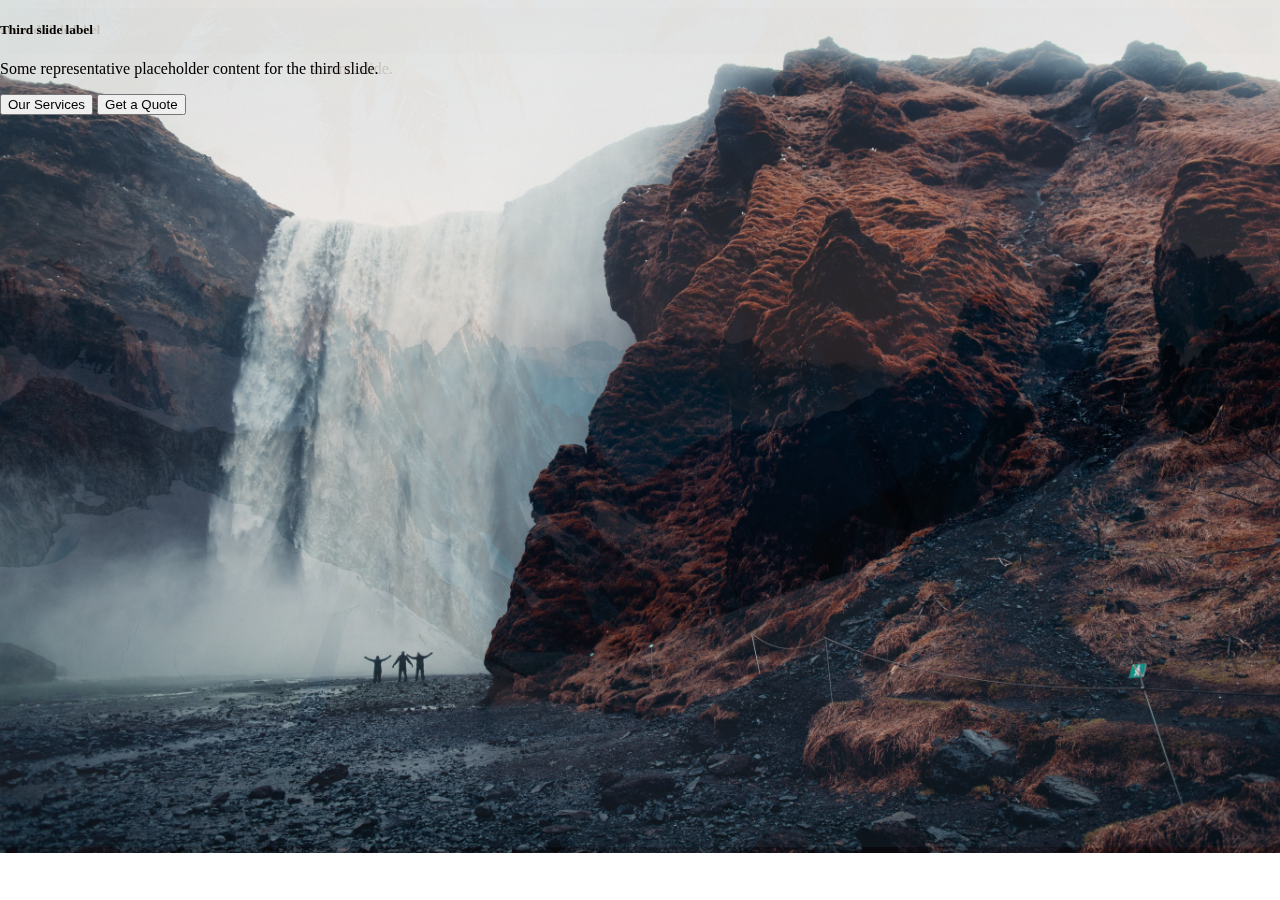
<file: Week 1/home.html>
<!DOCTYPE html>
<html lang="en">
<head>
    <link rel="stylesheet" href="style.css"> 
    <link href="https://cdn.jsdelivr.net/npm/bootstrap@5.0.2/dist/css/bootstrap.min.css" rel="stylesheet" integrity="sha384-EVSTQN3/azprG1Anm3QDgpJLIm9Nao0Yz1ztcQTwFspd3yD65VohhpuuCOmLASjC" crossorigin="anonymous">

    <meta charset="UTF-8">
    <meta http-equiv="X-UA-Compatible" content="IE=edge">
    <meta name="viewport" content="width=device-width, initial-scale=1.0">
    <title>Document</title>
</head>
<body>
    <navbar>
        <ul>
          <li><a class="active" href="home.html">Home</a></li>
          <li><a href="register.html">Register</a></li>
          <li><a href="#contact">Contact</a></li>
          <li><a href="#about">About</a></li>
        </ul>

      </navbar>
      <div id="carouselExampleCaptions" class="carousel slide" data-bs-ride="carousel">
      
        <div class="carousel-indicators">
          <button type="button" data-bs-target="#carouselExampleCaptions" data-bs-slide-to="0" class="active" aria-current="true" aria-label="Slide 1"></button>
          <button type="button" data-bs-target="#carouselExampleCaptions" data-bs-slide-to="1" aria-label="Slide 2"></button>
          <button type="button" data-bs-target="#carouselExampleCaptions" data-bs-slide-to="2" aria-label="Slide 3"></button>
        </div>
        <div class="carousel-inner">
          <div class="carousel-item active">
            <img src="images/pexels-asad-photo-maldives-3293148.jpg" class="d-block w-100 car-images" alt="...">
            <div class="carousel-caption d-none d-md-block">
              <h5>First slide label</h5>
              <p>Some representative placeholder content for the first slide.</p>
                
              <div class="slider-btn">
                <button class="btn btn-1">Our Services</button>
                <button class="btn btn-2">Get a Quote</button>
              </div>
            
            
            </div>
          </div>
          <div class="carousel-item">
            <img src="images/pexels-francesco-ungaro-2835436.jpg" class="d-block w-100 car-images" alt="...">
            <div class="carousel-caption d-none d-md-block">
              <h5>Second slide label</h5>
              <p>Some representative placeholder content for the second slide.</p>
              <div class="slider-btn">
                <button class="btn btn-1">Our Services</button>
                <button class="btn btn-2">Get a Quote</button>
              </div>
            
            
            </div>
          </div>
          <div class="carousel-item">
            <img src="images/pexels-sam-kolder-2387873.jpg" class="d-block w-100 car-images" alt="...">
            <div class="carousel-caption d-none d-md-block">
              <h5>Third slide label</h5>
              <p>Some representative placeholder content for the third slide.</p>
              <div class="slider-btn">
                <button class="btn btn-1">Our Services</button>
                <button class="btn btn-2">Get a Quote</button>
              </div>
            
            </div>
          </div>
        </div>
        <button class="carousel-control-prev" type="button" data-bs-target="#carouselExampleCaptions" data-bs-slide="prev">
          <span class="carousel-control-prev-icon" aria-hidden="true"></span>
          <span class="visually-hidden">Previous</span>
        </button>
        <button class="carousel-control-next" type="button" data-bs-target="#carouselExampleCaptions" data-bs-slide="next">
          <span class="carousel-control-next-icon" aria-hidden="true"></span>
          <span class="visually-hidden">Next</span>
        </button>
      </div>
      <script src="https://cdn.jsdelivr.net/npm/@popperjs/core@2.9.2/dist/umd/popper.min.js" integrity="sha384-IQsoLXl5PILFhosVNubq5LC7Qb9DXgDA9i+tQ8Zj3iwWAwPtgFTxbJ8NT4GN1R8p" crossorigin="anonymous"></script>
<script src="https://cdn.jsdelivr.net/npm/bootstrap@5.0.2/dist/js/bootstrap.min.js" integrity="sha384-cVKIPhGWiC2Al4u+LWgxfKTRIcfu0JTxR+EQDz/bgldoEyl4H0zUF0QKbrJ0EcQF" crossorigin="anonymous"></script>

</body>
</html>
</file>
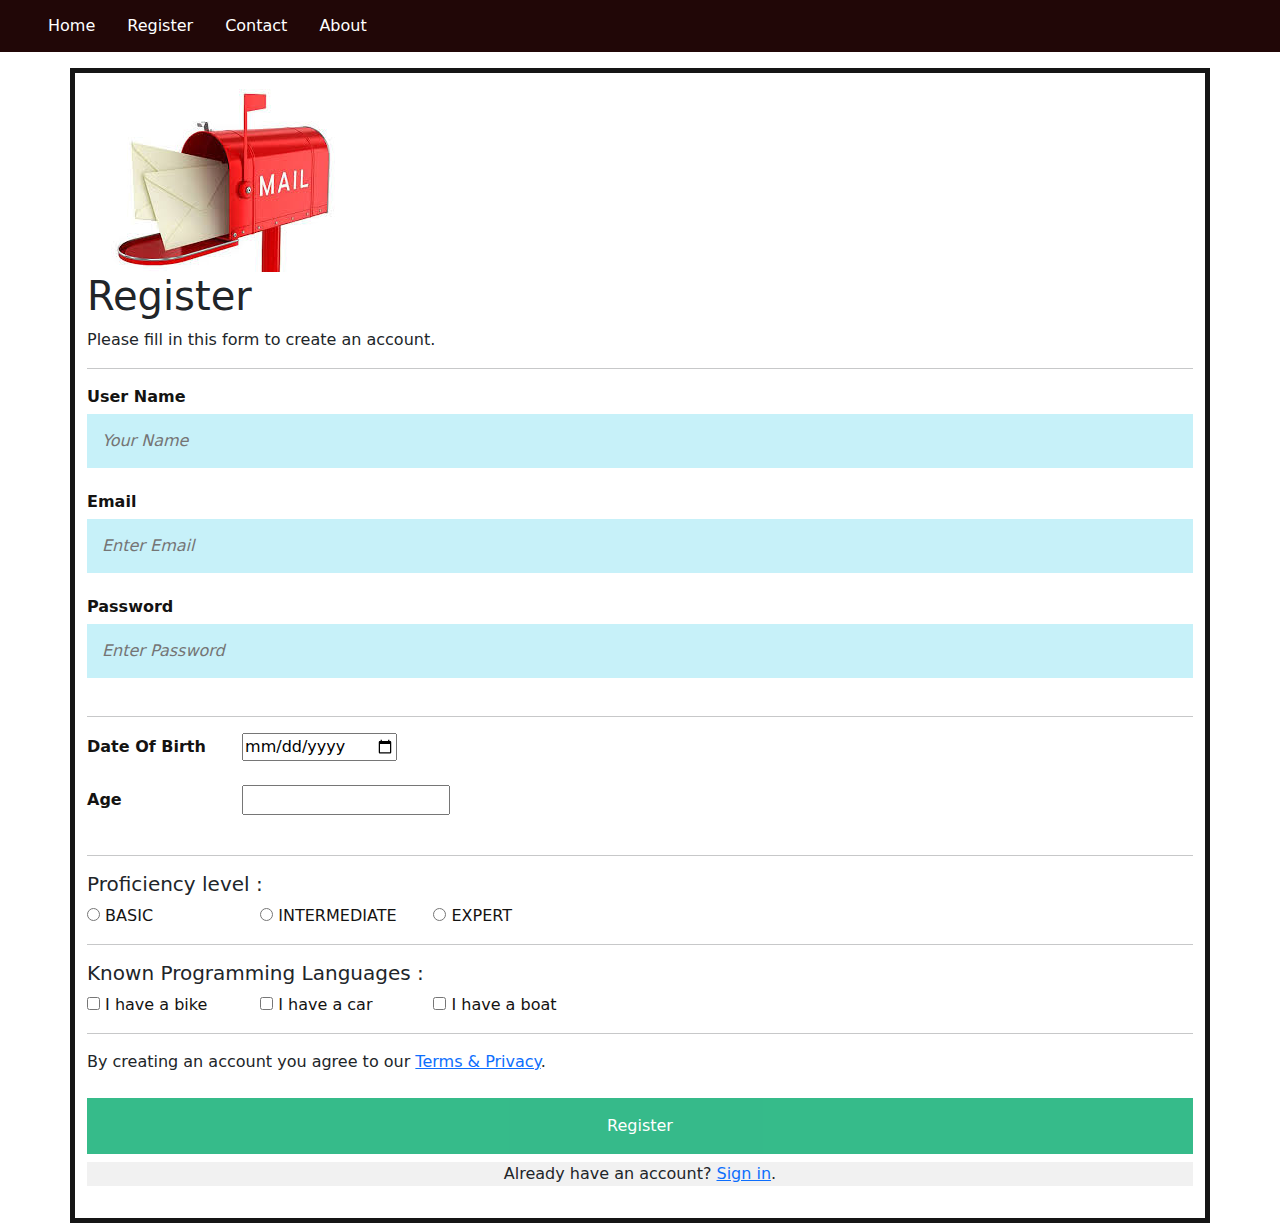
<file: Week 1/register.html>
<!DOCTYPE html>
<html lang="en">
<head>
    <link rel="stylesheet" href="style.css"> 
    <link href="https://cdn.jsdelivr.net/npm/bootstrap@5.1.3/dist/css/bootstrap.min.css" rel="stylesheet">

    <meta charset="UTF-8">
    <meta http-equiv="X-UA-Compatible" content="IE=edge">
    <meta name="viewport" content="width=device-width, initial-scale=1.0">
    <title>Document</title>
</head>
<body>
    <form action="#">
      
        <navbar>
          <ul>
            <li><a class="active" href="home.html">Home</a></li>
            <li><a href="register.html">Register</a></li>
            <li><a href="#contact">Contact</a></li>
            <li><a href="#about">About</a></li>
          </ul>

        </navbar>
        <div class="container  ">
          <img src="images/mail.jfif" class="img-fluid" alt="Responsive image">
        <header class="card-header">
         
        
          <h1>Register</h1>
          <p>Please fill in this form to create an account.</p>
        </header>
          <hr>

          <label for="username"><b>User Name</b></label>
          <input type="text" placeholder="Your Name" name="username" id="username" required>
      
          <label for="email"><b>Email</b></label>
          <input type="email" placeholder="Enter Email" name="email" id="email" required>
      
          <label for="psw"><b>Password</b></label>
          <input type="password" placeholder="Enter Password" name="psw" id="psw" required>
      
          <hr>
          <label for="birthday"><b>Date Of Birth</b></label>
          <input type="date" id="birthday" name="birthday"><br><br>
          <label for="age"><b>Age </b></label>
          <input type="number" id="age" name="age"><br><br>
          <hr>
          <p class="h5">Proficiency level :</p>
          <input type="radio" id="basic" name="proficiency" value="basic">
          <label for="basic">BASIC</label>
          <input type="radio" id="intermediate" name="proficiency" value="intermediate">
          <label for="intermediate">INTERMEDIATE</label>
          <input type="radio" id="expert" name="proficiency" value="expert">
          <label for="expert">EXPERT</label>

          <hr>

          <p class="h5">Known Programming Languages :</p>
          <input type="checkbox" id="C++" name="C++" value=" C++ ">
          <label for="C++"> I have a bike</label>
          <input type="Checkbox" id="Python" name="Python" value=" Python ">
          <label for="Python"> I have a car</label>
          <input type="checkbox" id="Java" name="Java" value=" Java ">
          <label for="Java"> I have a boat</label>

          <hr>
          <input type="hidden" id="postId" name="postId" value="34657">
      
          <p>By creating an account you agree to our <a href="#">Terms & Privacy</a>.</p>
          <button type="submit" class="registerbtn">Register</button>
        
        
        <footer>
        <div class="signin">
          <p>Already have an account? <a href="#">Sign in</a>.</p>
        </div>
        </footer>
      </div>
      </form>
</body>
</html>
</file>
<file: Week 1/style.css>
* {box-sizing: border-box}



/* Add padding to containers */
.container {
  padding: 16px;
  border: 5px solid rgb(21, 21, 21) ;     
}

/* nav-bar   */
navbar{
  z-index: 100;
}
ul {
  list-style-type: none;
  margin: 0;
  padding: 0;
  overflow: hidden;
  background-color: rgb(33, 7, 7);
  
}

li {
  float: left;
}

li a {
  display: block;
  color: white;
  text-align: center;
  padding: 14px 16px;
  text-decoration: none;
}

li a:hover {
  background-color: #111;
  text-decoration: none;
  color: #f1f1f1;
}

/* Full-width input fields */
input[type=text], input[type=password], input[type=email]{
  width: 100%;
  padding: 15px;
  margin: 5px 0 22px 0;
  display: inline-block;
  border: none;
  background-color: rgb(199, 241, 249);
  font-size: 2 rem;
  font-style:oblique;
}

input[type=text]:focus, input[type=password], input[type=email], input[type=date]:focus {
  background-color: rgb(199, 241, 249);
  outline: none;
}

/* Overwrite default styles of hr */
hr {
  border: 1px solid #f1f1f1;
  margin-bottom: 25px;
}

/* Set a style for the submit/register button */
.registerbtn {
  background-color: #04AA6D;
  color: white;
  padding: 16px 20px;
  margin: 8px 0;
  border: none;
  cursor: pointer;
  width: 100%;
  opacity: 0.8;
}

.registerbtn:hover {
  opacity:1;
}

/* Add a blue text color to links */
a {
  color: dodgerblue;
}

/* Set a grey background color and center the text of the "sign in" section */
.signin {
  background-color: #f1f1f1;
  text-align: center;
}

label {
  color: #141312;
  font-weight:inherit;
  display: block;
  width: 150px;
  
  }


  .carousel { z-index: -99; } /* keeps this behind all content */
  
  .carousel .carousel-item {
    position: fixed; 
    top: 0px;
    left: 0px;
    width: 100%; height: 100%;
    
}

.carousel-inner {
  position: relative; width: 100%; overflow: hidden;
  height: 500px;
}

.car-images{
  opacity: 0.8;
  width: 100%;
  max-width: 100%;
  position: absolute;
  top: 0px;
  left: 0px;
  min-height: 500px;
  object-fit: cover;
  z-index: -1;
  
}
</file>
